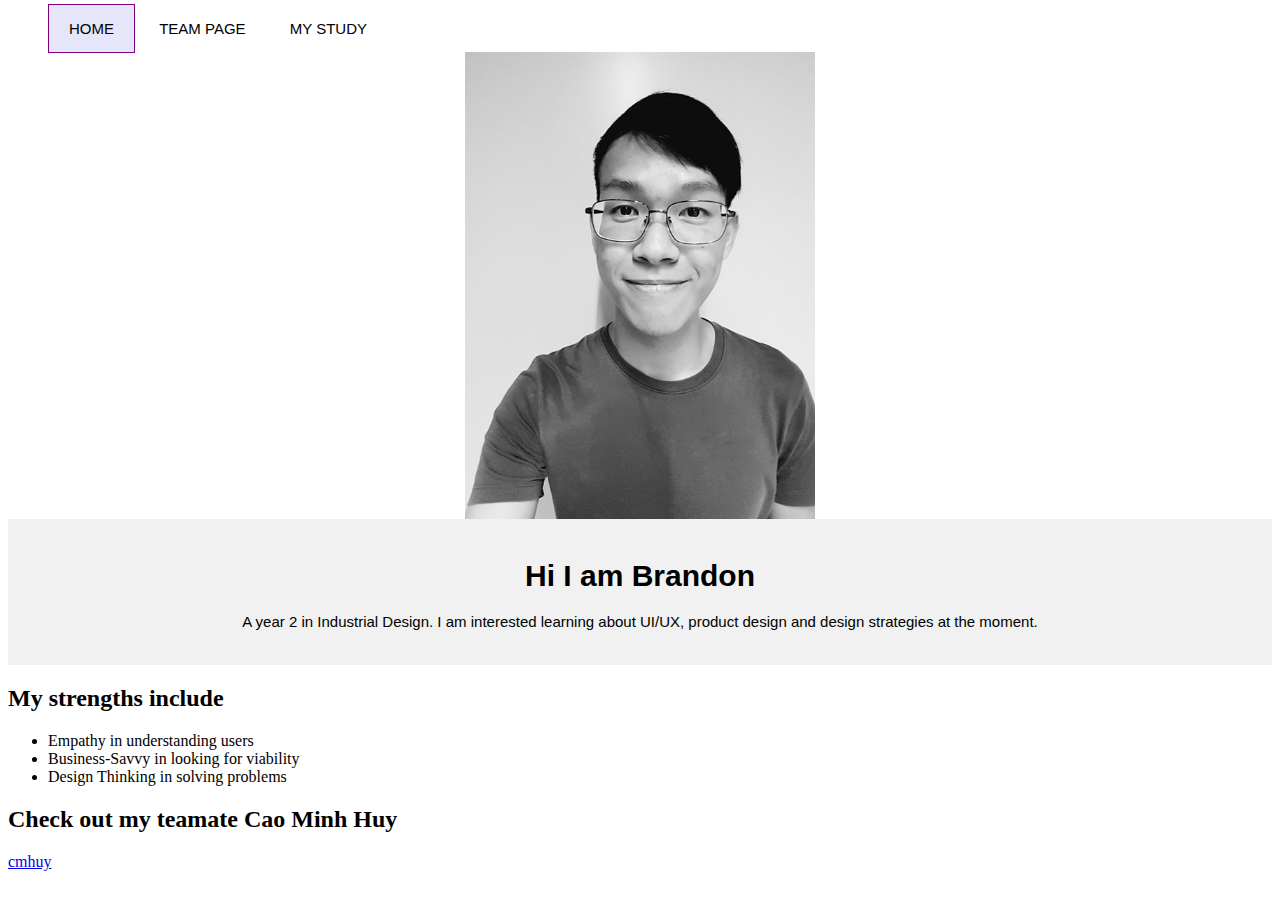
<file: brandon_index.html>
<!DOCTYPE html>
<html lang="en">
<head>

  <meta charset="utf-8">
  <link rel="stylesheet" href="brandon_style.css">
<title>Brandon Profile</title>
</head>

 <body> 
   <div class="container">
     
     <div class="navbar">
         <ul>
             <li class="active"><a href="#">HOME</a></li>
             <li><a href="https://cmhuy.github.io/id2116/#">TEAM PAGE</a></li>
             <li><a href="#">MY STUDY</a></li>
         </ul>
       </div>
       
    <div>
    <img src="Image/BPP.jpg" alt="Brandon's Profile Photo"  style="width:350px;height:auto;">
       </div>
        
    <div class="header">
       <h1> Hi I am Brandon </h1>
       <p> A year 2 in Industrial Design. I am interested learning about UI/UX, product design and design strategies at the moment.</p>
   </div>
     
     <div class="strengths">
          <h2> My strengths include </h2>
     <ul>
      <li>Empathy in understanding users</li>
      <li>Business-Savvy in looking for viability</li>
      <li>Design Thinking in solving problems</li>
  	 </ul>
     </div>
     
     <div class="teammate">
     <h2>Check out my teamate Cao Minh Huy</h2>
   <p><a href="minh_yuta_week_03.html">cmhuy</a></p>
   </div>
   
   </div>

  
   
 
</body>
</html>
</file>
<file: brandon_style.css>
.container{
    height:100%;
    width:100%;
    background-color: white;
    margin-top:auto;
    
    }
    
    img{
      display:block;
      margin-left: auto;
      margin-right: auto;
    }
    
    .header{
        background-color: #f1f1f1;
        padding: 20px;
        text-align: center;
        font: 15px Geneva,sans-serif;
    }
    
    .navbar{
    text-align: left;
      list-style: none;
      margin-top: 20px;
      font-size: 15px;
      font-family: Verdana, Geneva, sans-serif;
    
    }
    
    .navbar li{
        display: inline-block;
        margin:0px
    
    }
    
    .navbar li a{
        color: black;
        text-decoration:none;
        padding: 15px 20px;
        font-size: 15px;
        font-family: Verdana, Geneva, sans-serif;
        cursor: pointer;
    }
    
    .navbar li.active a{
      border: 1px solid purple;
        background-color: lavender
    }
    
    .navbar a:hover{
      border: 1px solid purple;
        border-radius: 2px;
        background-color: lavender;
        transition: all 0.5s ease-in;
    }
</file>
